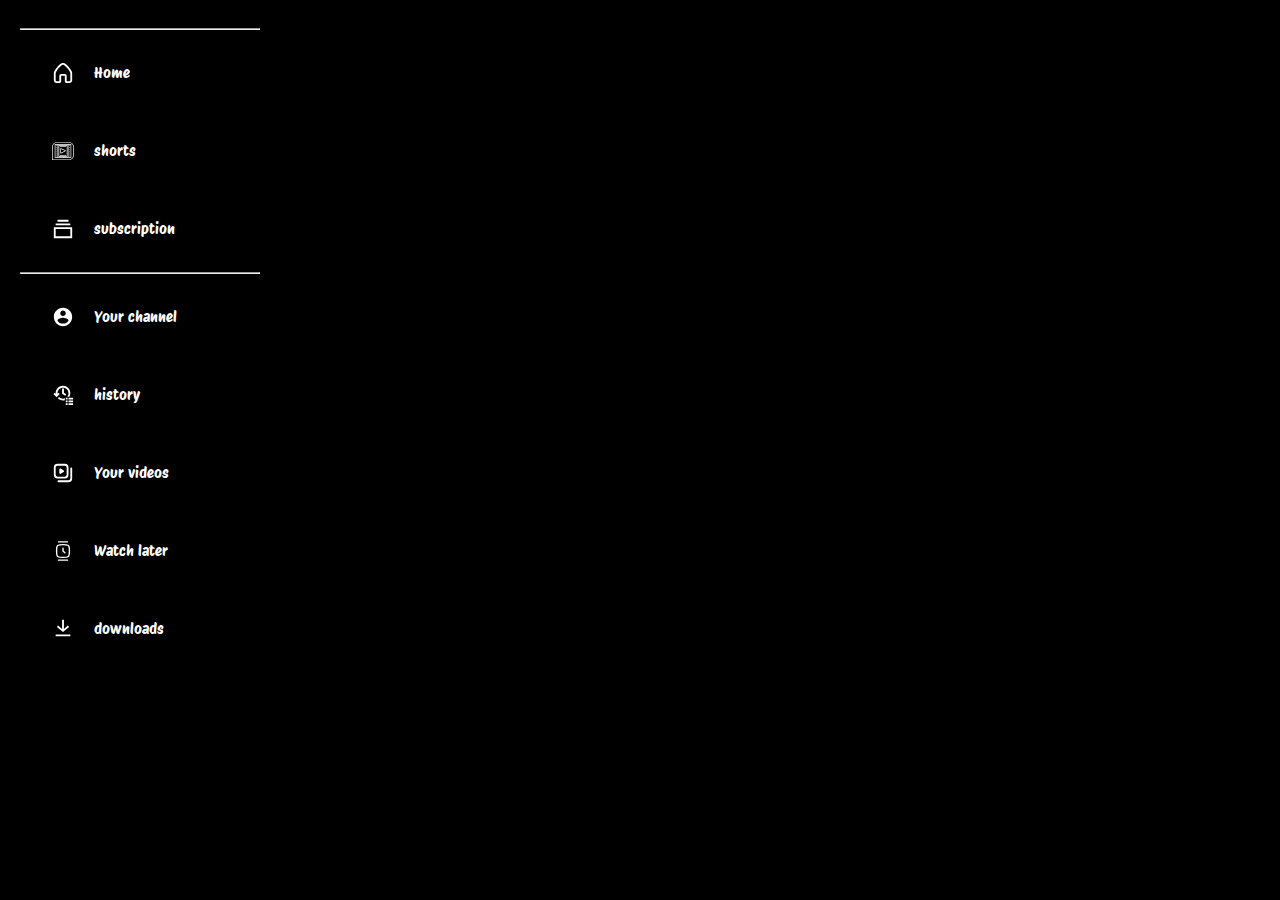
<file: SideBar/sidebar.html>
<!DOCTYPE html>
<html lang="en">

<head>
    <meta charset="UTF-8">
    <meta name="viewport" content="width=device-width, initial-scale=1.0">
    <link rel="preconnect" href="https://fonts.googleapis.com">
<link rel="preconnect" href="https://fonts.gstatic.com" crossorigin>
<link href="https://fonts.googleapis.com/css2?family=Protest+Riot&display=swap" rel="stylesheet">
    <link rel="stylesheet" href="./sidebar.css">
    <title>Onclick Side-Section</title>
</head>

<body>

  <div  class="Menu-container">
    <div id="Expanded-Menu">
      <hr>
        <div >
        <div><a href=""><img src="../images/SideBar-images/home-svgrepo-com.svg" alt="Home-icon"  width="22px" height="22px"><span>Home</span></a></div>
        <div><a href=""><img src="../images/SideBar-images/video-player-music-and-multimedia-svgrepo-com.svg" alt="shorts-icon"  width="22px" height="22px"><span>shorts</span></a></div>
        <div><a href=""><img src="../images/SideBar-images/subscriptions-svgrepo-com.svg" alt="subscription-icon" width="22px" height="22px"><span>subscription</span></a></div>
       </div>
       <hr>
       <div >
        <div><a href=""><img src="../images/Header-images/account-svgrepo-com.svg" alt="account-icon" width="22px" height="22px"><span>Your channel</span></a></div>
        <div><a href=""><img src="../images/SideBar-images/history-list-svgrepo-com.svg" alt="History-icon"  width="22px" height="22px"><span>history</span></a></div>
        <div><a href=""><img src="../images/Header-images/video-playlist-svgrepo-com.svg" alt="Your-Video"  width="22px" height="22px"><span>Your videos</span></a></div>
        <div><a href=""><img src="../SideBar/sidebar-images/watch-square-minimalistic-svgrepo-com.svg" alt="Watch later"  width="22px" height="22px"><span>Watch later</span></a></div>
        <div><a href=""><img src="../images/SideBar-images/download-svgrepo-com.svg" alt="download-icon"  width="22px" height="22px"><span>downloads</span></a></div>
        <div><a href=""><img src="../SideBar/sidebar-images/like-1385-svgrepo-com.svg" alt="download-icon"  width="22px" height="22px"><span>liked videos</span></a></div>
       </div>
       <hr>
       <div >
        <div><a href=""><img src="../SideBar/sidebar-images/trending-svgrepo-com.svg" alt="trending-icon" width="22px" height="22px"><span>Trending</span></a></div>
        <div><a href=""><img src="../SideBar/sidebar-images/shopping-bag-play-1141-svgrepo-com.svg" alt="shoppimg-icon"  width="22px" height="22px"><span>Shopping</span></a></div>
        <div><a href=""><img src="../SideBar/sidebar-images/music-note-4-svgrepo-com.svg" alt="music-icon"  width="22px" height="22px"><span>Music</span></a></div>
        <div><a href=""><img src="../SideBar/sidebar-images/film-svgrepo-com.svg" alt="film-icon"  width="22px" height="22px"><span>films</span></a></div>
        <div><a href=""><img src="../SideBar/sidebar-images/play-stream-svgrepo-com.svg" alt="live"  width="24px" height="24px"><span>Stream</span></a></div>
        <div><a href=""><img src="../SideBar/sidebar-images/news-svgrepo-com.svg" alt="news"  width="22px" height="22px"><span>News</span></a></div>
        <div><a href=""><img src="../SideBar/sidebar-images/gaming-pad-svgrepo-com.svg" alt="gamingh"  width="22px" height="22px"><span>Gaming</span></a></div>
        <div><a href=""><img src="../SideBar/sidebar-images/sports-drink-2-svgrepo-com.svg" alt="sports"  width="22px" height="22px"><span>Sports</span></a></div>
       </div>
       <hr>
       <div>
        <div><a href=""><img src="../SideBar/sidebar-images/settings-minimalistic-svgrepo-com.svg" alt="Settings" width="22px" height="22px"><span>Settings</span></a></div>
        <div><a href=""><img src="../SideBar/sidebar-images/report-svgrepo-com.svg" alt="report"  width="22px" height="22px"><span>Report history</span></a></div>
        <div><a href=""><img src="../SideBar/sidebar-images/help-svgrepo-com.svg" alt="help"  width="22px" height="22px"><span>help</span></a></div>
        <div><a href=""><img src="../SideBar/sidebar-images/feedback-svgrepo-com.svg" alt="feedback"  width="22px" height="22px"><span>feedback</span></a></div>
       </div>
    </div>
  </div>

</body>

<script src="./sidebar.js"></script>

</html>
</file>
<file: SideBar/sidebar.css>
body{
    background-color: black;
    /* border: 2px solid red; */
}

#Expanded-Menu{
    width: 240px;
    padding: 12px;
    background-color: black;
    position:fixed;
    height: 620px;
    overflow-y: scroll;
    /* margin-top: 0px; */
    /* border: 2px solid orange; */
}

#Expanded-Menu::-webkit-scrollbar {
    width: 5px;
    
  }
  
  #Expanded-Menu::-webkit-scrollbar-track {
    background-color: #000000;
  }
  
  #Expanded-Menu::-webkit-scrollbar-thumb {
    background-color: #3d3737;
  }
/* 
#Expanded-Menu div{
    width:inherit;
} */

#Expanded-Menu div div{
    /* line-height: 24px; */
    /* border: 2px solid green; */
    display: flex ;
    align-items: center;
    margin: 8px;
    padding: 8px;
  
    
    
}



#Expanded-Menu div div>a{
    /* line-height: 24px; */
    /* border: 2px solid rgb(247, 0, 148); */
    width: 180px;
    
     display: flex ;
     padding: 11px;
     margin: 5px;
     text-decoration: none;
     color: white;
     border-radius: 10px;
     height: fit-content;
    
    align-items: center; 
}

#Expanded-Menu div div>a:hover{
    /* line-height: 24px; */
   background-color:#323232;
    
    /* align-items: center;  */
}

#Expanded-Menu div div>a span{
 
   margin-left: 20px;
   font-size: 15px;
   font-weight: 600px;
   font-family: 'Protest Riot', sans-serif;
    
    
}

/* #Expanded-Menu div div>a>span{
 
 
    margin-bottom: 5px;
   
   
} */
</file>
